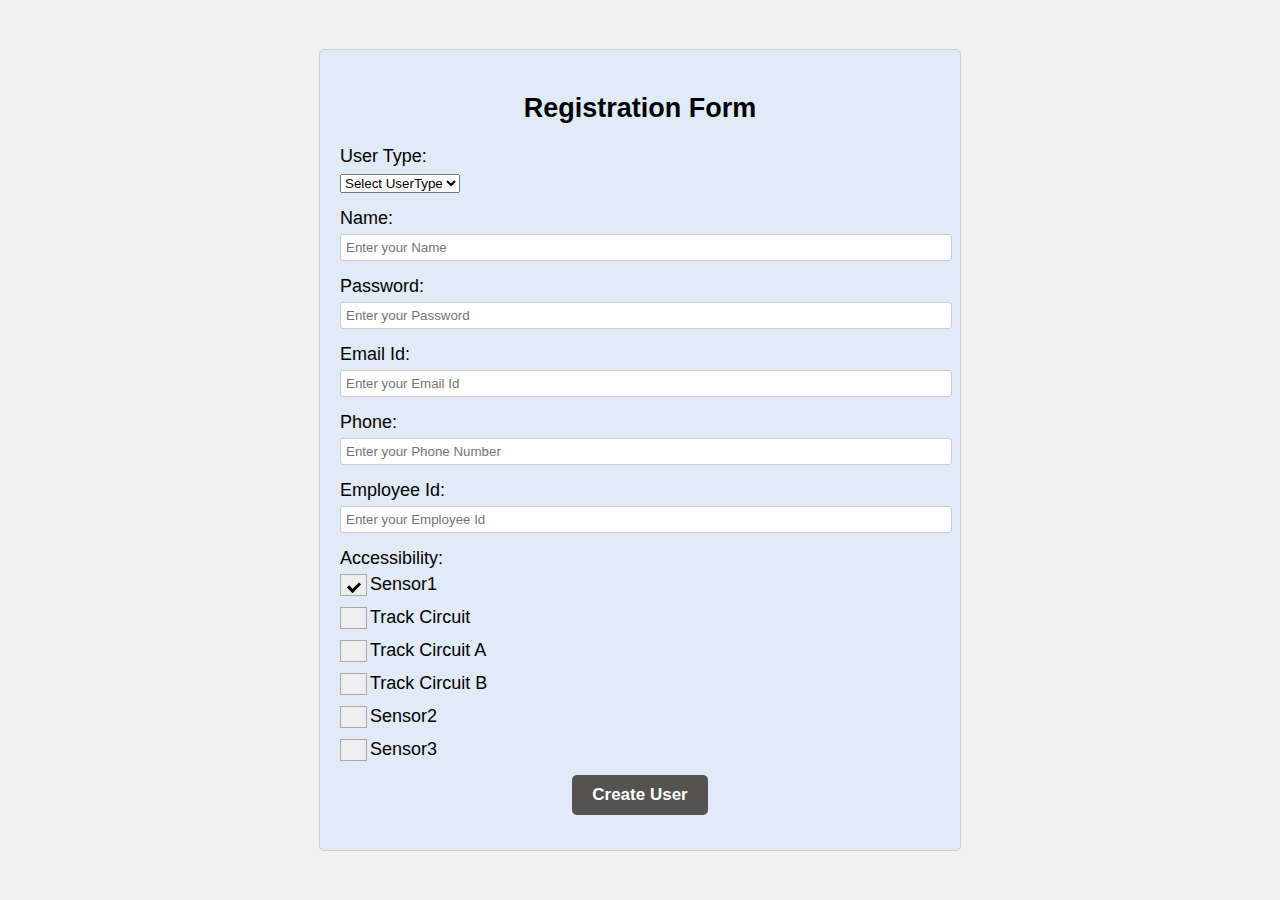
<file: Form/index.html>
<!DOCTYPE html>
<html lang="en">
<head>
    <meta charset="UTF-8">
    <meta name="viewport" content="width=device-width, initial-scale=1.0">
    <title>Registration Form</title>
    <link href="style.css" rel="stylesheet">
</head>
<body>
    <form action="" id="form" class="form">
        <h2>Registration Form</h2>
        <div class="form-group">
            <label for="usertype">User Type:</label>
            <select id="usertype" name="usertype" required>
                <option value="" disabled selected>Select UserType</option>
                <option value="admin">Admin</option>
                <option value="operator">Operator</option>
                <option value="user">User</option>
            </select>
        </div>
        <div class="form-group">
            <label for="name">Name:</label>
            <input type="text" id="name" name="name" placeholder="Enter your Name">
        </div>
        <div class="form-group">
            <label for="Password">Password:</label>
            <input type="text" id="Password" name="Password" placeholder="Enter your Password" required>
        </div>
        <div class="form-group">
            <label for="email">Email Id:</label>
            <input type="text" id="email" name="email" placeholder="Enter your Email Id" required>
        </div>
        <div class="form-group">
            <label for="phone">Phone:</label>
            <input type="number" id="phone" name="phone" pattern="[0-9]{10}" placeholder="Enter your Phone Number" required>
        </div>
        <div class="form-group">
            <label for="Employee_id">Employee Id:</label>
            <input type="number" id="Employee_id" name="Employee_id" placeholder="Enter your Employee Id" required>
        </div>
        <div class="form-group">
            <label>Accessibility:</label>
           
            <label class="container">Sensor1
                <input type="checkbox" checked="checked">
                <span class="checkmark"></span>
            </label>
            <label class="container">Track Circuit
                <input type="checkbox">
                <span class="checkmark"></span>
            </label>
            <label class="container">Track Circuit A
                <input type="checkbox">
                <span class="checkmark"></span>
            </label>
            
            <label class="container">Track Circuit B
                <input type="checkbox">
                <span class="checkmark"></span>
            </label>
            <label class="container">Sensor2
                <input type="checkbox">
                <span class="checkmark"></span>
            </label>
            <label class="container">Sensor3
                <input type="checkbox">
                <span class="checkmark"></span>
            </label>
      
        </div>
        <div class="btn">
            <button type="submit" class="submit-btn">Create User</button>
        </div>
    </form>
</body>
</html>
</file>
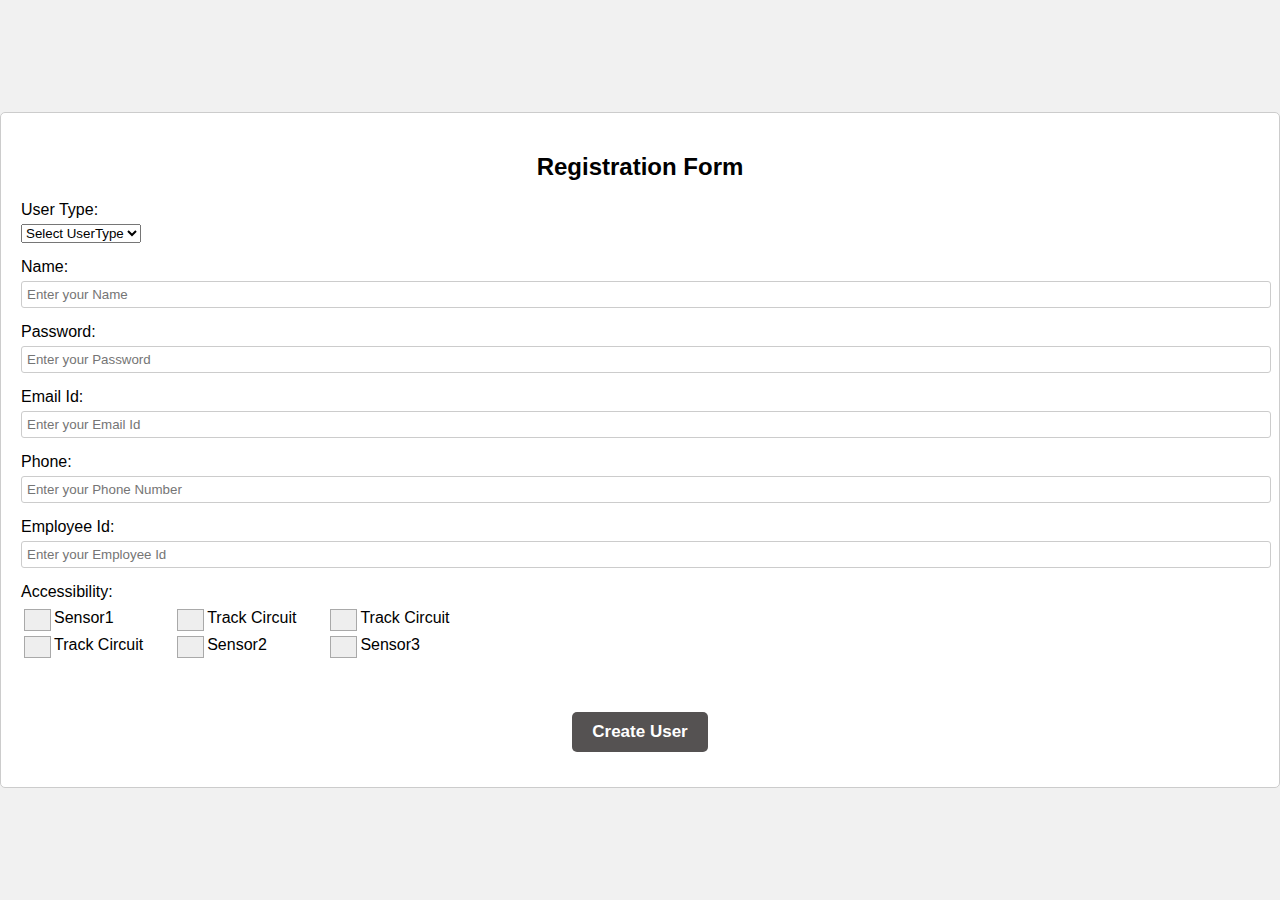
<file: Form-validation/form.html>
<!DOCTYPE html>
<html lang="en">
<head>
    <meta charset="UTF-8">
    <meta name="viewport" content="width=device-width, initial-scale=1.0">
    <title>Registration Form</title>
    <link href="form.css" rel="stylesheet">
  
</head>
<body>
    <form action="" id="form" class="form" onsubmit="return validateForm()">
        <h2>Registration Form</h2>
        <div class="form-group">
            <label for="usertype">User Type:</label>
            <select id="usertype" name="usertype" >
                <option value="" disabled selected>Select UserType</option>
                <!-- <option value="admin">Admin</option> -->
                <option value="operator">Operator</option>
                <option value="user">User</option>
            </select>
            <div id="usertype-error" class="error"></div>
        </div>
        <div class="form-group">
            <label for="name">Name:</label>
            <input type="text" id="name" name="name" placeholder="Enter your Name" >
            <div id="name-error" class="error"></div>
        </div>
        <div class="form-group">
            <label for="Password">Password:</label>
            <input type="password" id="Password" name="Password" placeholder="Enter your Password" >
            <i class="fa-solid fa-eye-slash" id="pass-toggle-btn" onclick="togglePasswordVisibility()"></i>
            <div id="password-error" class="error"></div>
        </div>
        <div class="form-group">
            <label for="email">Email Id:</label>
            <input type="text" id="email" name="email" placeholder="Enter your Email Id" >
            <div id="email-error" class="error"></div>
        </div>
        <div class="form-group">
            <label for="phone">Phone:</label>
            <input type="number" id="phone" name="phone" pattern="[0-0]{10}" placeholder="Enter your Phone Number" >
            <div id="phone-error" class="error"></div>
        </div>
        <div class="form-group">
            <label for="employee-id">Employee Id:</label>
            <input type="number" id="employee-id" name="employee-id" placeholder="Enter your Employee Id" >
        </div>
        <div class="form-group">
            <label for="accessibility">Accessibility:</label>
        
            <table class="table-container">
                <tr>
                    <td><label class="container">Sensor1<input type="checkbox" name="accessibility"><span class="checkmark"></span></label></td>
                    <td><label class="container">Track Circuit<input type="checkbox" name="accessibility"><span class="checkmark"></span></label></td>
                    <td><label class="container">Track Circuit<input type="checkbox" name="accessibility"><span class="checkmark"></span></label></td>
                </tr>
                <tr>
                    <td><label class="container">Track Circuit<input type="checkbox" name="accessibility"><span class="checkmark"></span></label></td>
                    <td><label class="container">Sensor2<input type="checkbox" name="accessibility"><span class="checkmark"></span></label></td>
                    <td><label class="container">Sensor3<input type="checkbox" name="accessibility"><span class="checkmark"></span></label></td>
                </tr>
            </table>
            <div id="accessibility-error" class="error"></div>
        </div>
        <div class="btn">
            <button type="submit" class="submit-btn">Create User</button>
        </div>
        
    </form>
    <script src="script.js"></script>
</body>
</html>
</file>
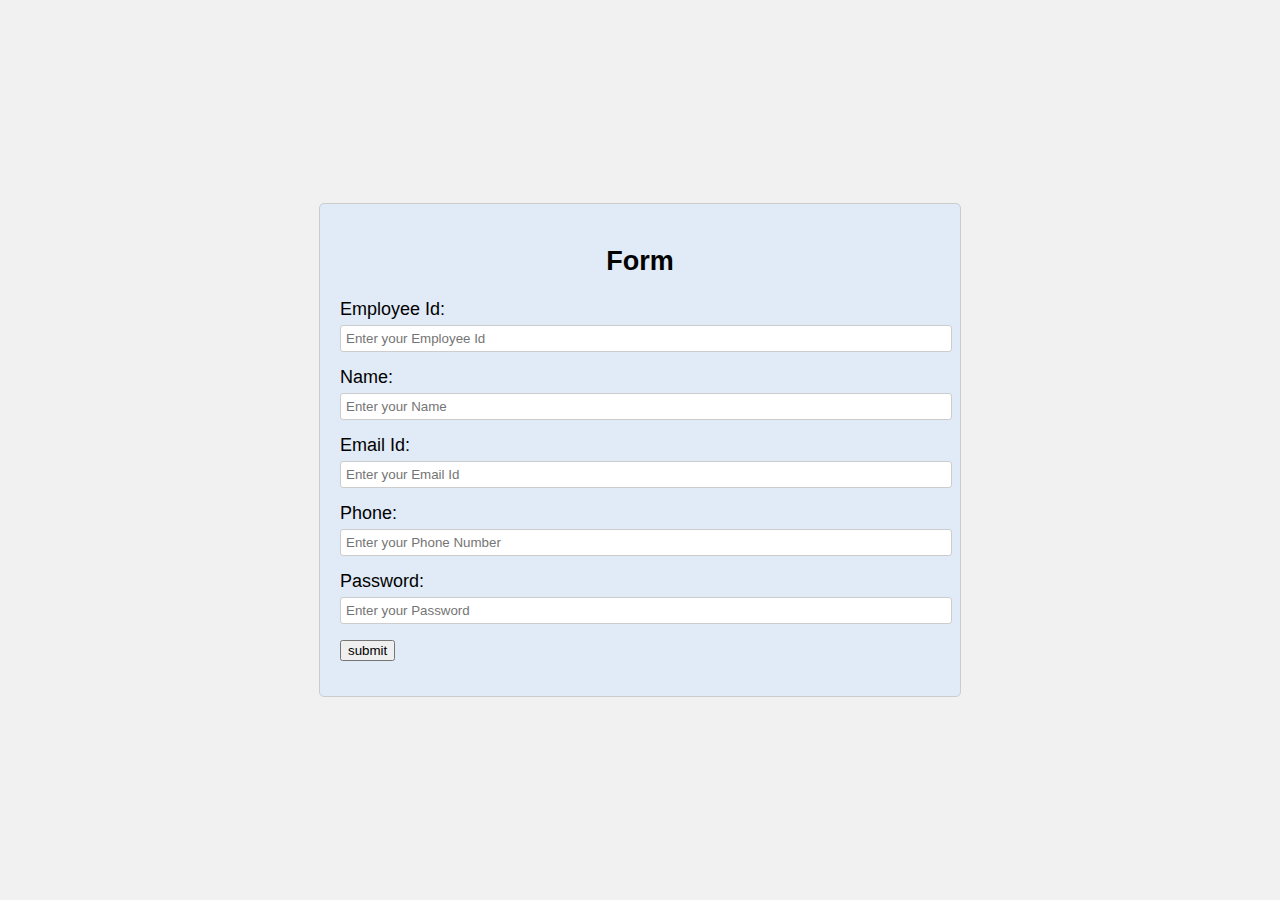
<file: new-form/form.html>
<!DOCTYPE html>
<html lang="en">
<head>
    <meta charset="UTF-8">
    <meta name="viewport" content="width=device-width, initial-scale=1.0">
    <title>Form</title>
    <link href="form.css" rel="stylesheet">
</head>
<body>
    <form action="" id="form" class="form">
        <h2>Form</h2>
        
        <div class="form-group">
            <label for="emp-id">Employee Id:</label>
            <input type="number" id="emp-id" name="emp-id" placeholder="Enter your Employee Id">
        </div>
        <div class="form-group">
            <label for="Name">Name:</label>
            <input type="text" id="Name" name="Name" placeholder="Enter your Name" required>
        </div>
        <div class="form-group">
            <label for="email">Email Id:</label>
            <input type="text" id="email" name="email" placeholder="Enter your Email Id" >
        </div>
        <div class="form-group">
            <label for="phone">Phone:</label>
            <input type="number" id="phone" name="phone" pattern="[0-9]{10}" placeholder="Enter your Phone Number">
        </div>
        <div class="form-group">
            <label for="Password">Password:</label>
            <input type="number" id="Password" name="Password" placeholder="Enter your Password" required>
        </div>
       
      
        <div class="btn">
            <button type="submit" class="submit-btn">submit</button>
        </div>
    </form>
    
</body>
</html>
</file>
<file: Form/style.css>
body {
    margin: 0;
    padding: 0;
    box-sizing: border-box;
    font-family: 'Segoe UI', Tahoma, Geneva, Verdana, sans-serif;
    display: flex;
    justify-content: center;
    align-items: center;
    min-height: 100vh;
    background-color: #f1f1f1;
    font-weight: 480;
}

.form {
    width: 100%;
    max-width: 600px;
    padding: 20px;
    border: 1px solid #ccc;
    border-radius: 5px;
    font-size: 18px;
    background-color: rgb(225, 235, 247);
}

h2 {
    text-align: center;
}

.form div {
    margin-bottom: 15px;
    margin-top: 15px;
}

.form label {
    display: block;
    text-align: left;
    margin-bottom: 5px;
}

.form input[type="text"],
.form input[type="number"],
.form .container input[type="checkbox"] {
    width: 100%;
    padding: 5px;
    border-radius: 3px;
    border: 1px solid #ccc;
}

.form .container {
    display: block;
    position: relative;
    padding-left: 30px;
    margin-bottom: 12px;
    cursor: pointer;
}

.form .container input {
    position: absolute;
    opacity: 0;
    cursor: pointer;
}


.form .checkmark {
    position: absolute;
    top: 0;
    left: 0;
    height: 20px;
    width: 25px;
    background-color: #eee;
    border: 1px solid darkgray;
}

.form .container input:checked ~ .checkmark:after {
    display: block;
}

.form .container .checkmark:after {
    content: "";
    position: absolute;
    display: none;
    left: 9px;
    top: 5px;
    width: 5px;
    height: 9px;
    border: solid black;
    border-width: 0 3px 3px 0;
    transform: rotate(45deg);
}

.form .btn {
    text-align: center;
}

.form .submit-btn {
    padding: 10px 20px;
    background-color: rgb(85, 82, 82);
    color: #fff;
    border: none;
    border-radius: 5px;
    font-size: 17px;
    font-weight: bold;
    cursor: pointer;
}

.form .submit-btn:hover {
    background-color: rgb(71, 70, 70);
}

@media (max-width: 768px) {
    .form label {
        width: 100%;
        text-align: left;
        margin-bottom: 5px;
    }

    .form .container {
        display: block;
        margin-right: 0;
    }

    .form-group {
        display: block;
    }

    .form input[type="text"],
    .form input[type="number"] {
        width: 100%;
    }
}

@media (max-width: 480px) {
    .form label {
        margin-right: 5px;
    }
}
</file>
<file: Form-validation/form.css>
body {
    margin: 0;
    padding: 0;
    box-sizing: border-box;
    font-family: 'Segoe UI', Tahoma, Geneva, Verdana, sans-serif;
    display: flex;
    justify-content: center;
    align-items: center;
    min-height: 100vh;
    background-color: #f1f1f1;
    font-weight: 480;
}

.form {
    width: 100%;
    
    padding: 20px;
    border: 1px solid #ccc;
    border-radius: 5px;
    font-size: 16px;
    background-color: white;
    /* background-color: rgb(225, 235, 247); */
}

h2 {
    text-align: center;
}

.form div {
    margin-bottom: 15px;
    margin-top: 15px;
}

.form label {
    display: block;
    text-align: left;
    margin-bottom: 5px;
}

.form input[type="text"],
.form input[type="number"],
.form .container input[type="checkbox"] {
    width: 100%;
    padding: 5px;
    border-radius: 3px;
    border: 1px solid #ccc;
}

.form .container {
    display: block;
    position: relative;
    padding-left: 30px;
    padding-right: 30px;
    cursor: pointer;
}
 .form .container input {
    position: absolute;
    opacity: 0;
    cursor: pointer;
} 


.form .checkmark {
    position: absolute;
    top: 0;
    left: 0;
    height: 20px;
    width: 25px;
    background-color: #eee;
    border: 1px solid darkgray;
}

.form .container input:checked ~ .checkmark:after {
    display: block;
}

.form .container .checkmark:after {
    content: "";
    position: absolute;
    display: none;
    left: 9px;
    top: 5px;
    width: 5px;
    height: 9px;
    border: solid black;
    border-width: 0 3px 3px 0;
    transform: rotate(45deg);
}

.form .btn {
    margin-top: 50px;
    text-align: center;
}

.form .submit-btn {
    padding: 10px 20px;
    background-color: rgb(85, 82, 82);
    color: #fff;
    border: none;
    border-radius: 5px;
    font-size: 17px;
    font-weight: bold;
    cursor: pointer;
}

.form .submit-btn:hover {
    background-color: rgb(71, 70, 70);
}

.form-group input{
    width: 100%;
    padding: 5px;
    border-radius: 3px;
    border: 1px solid #ccc;
}
   

.form-group ul{
list-style:none;
display: flex;
flex-wrap: nowrap;
flex-direction: row;
}
.table-container table {
    font-size: 16px;
    width: 100%;
    border-collapse: collapse;
   
}

.error{
    color: rgb(187, 7, 7);
    font-size: 12px;
}

@media (max-width: 576px) {
    .table-container table td {
        width: 100%;
    }

}

@media (min-width: 577px) and (max-width:991){
   

    .form input[type="text"],
    .form input[type="number"] {
        width: 100%;
    }
    .table-container table td {
        width: 50%; 
    }
   
}
@media (min-width:992px) {
       .table-container table td {
        width: 50%; 
    }
    
  
}


@media (max-width: 361px) {
    .table-container table td {
        padding: 1px;
        position: relative;
    }

    .form .container {
        padding-left: 25px; 
        padding-right: 3px; 
        margin-bottom: 5px;
        position: relative; 
    }

    .form .container input {
        position: absolute;
        top: 50%; 
        left: 5px;
        transform: translateY(-50%); 
        margin-right: 5px; 
    }

    .form .checkmark {
        height: 15px;
        width: 20px;
        position: relative;
        display: inline-block;
        vertical-align: middle;
    }

    .form .container .checkmark:after {
        content: "";
        position: absolute;
        top: 50%; 
        left: 50%; 
        transform: translate(-50%, -50%) rotate(45deg); 
        width: 5px;
        height: 9px;
        border: solid black;
        border-width: 0 2px 2px 0;
    }
}
</file>
<file: new-form/form.css>
body {
    margin: 0;
    padding: 0;
    box-sizing: border-box;
    font-family: 'Segoe UI', Tahoma, Geneva, Verdana, sans-serif;
    display: flex;
    justify-content: center;
    align-items: center;
    min-height: 100vh;
    background-color: #f1f1f1;
    font-weight: 480;
}

.form {
    width: 100%;
    max-width: 600px;
    padding: 20px;
    border: 1px solid #ccc;
    border-radius: 5px;
    font-size: 18px;
    background-color: rgb(225, 235, 247);
}

h2 {
    text-align: center;
}
.form div {
    margin-bottom: 15px;
    margin-top: 15px;
}

.form label {
    display: block;
    text-align: left;
    margin-bottom: 5px;
}

.form input[type="text"],
.form input[type="number"],
.form .container input[type="checkbox"] {
    width: 100%;
    padding: 5px;
    border-radius: 3px;
    border: 1px solid #ccc;
}
</file>
